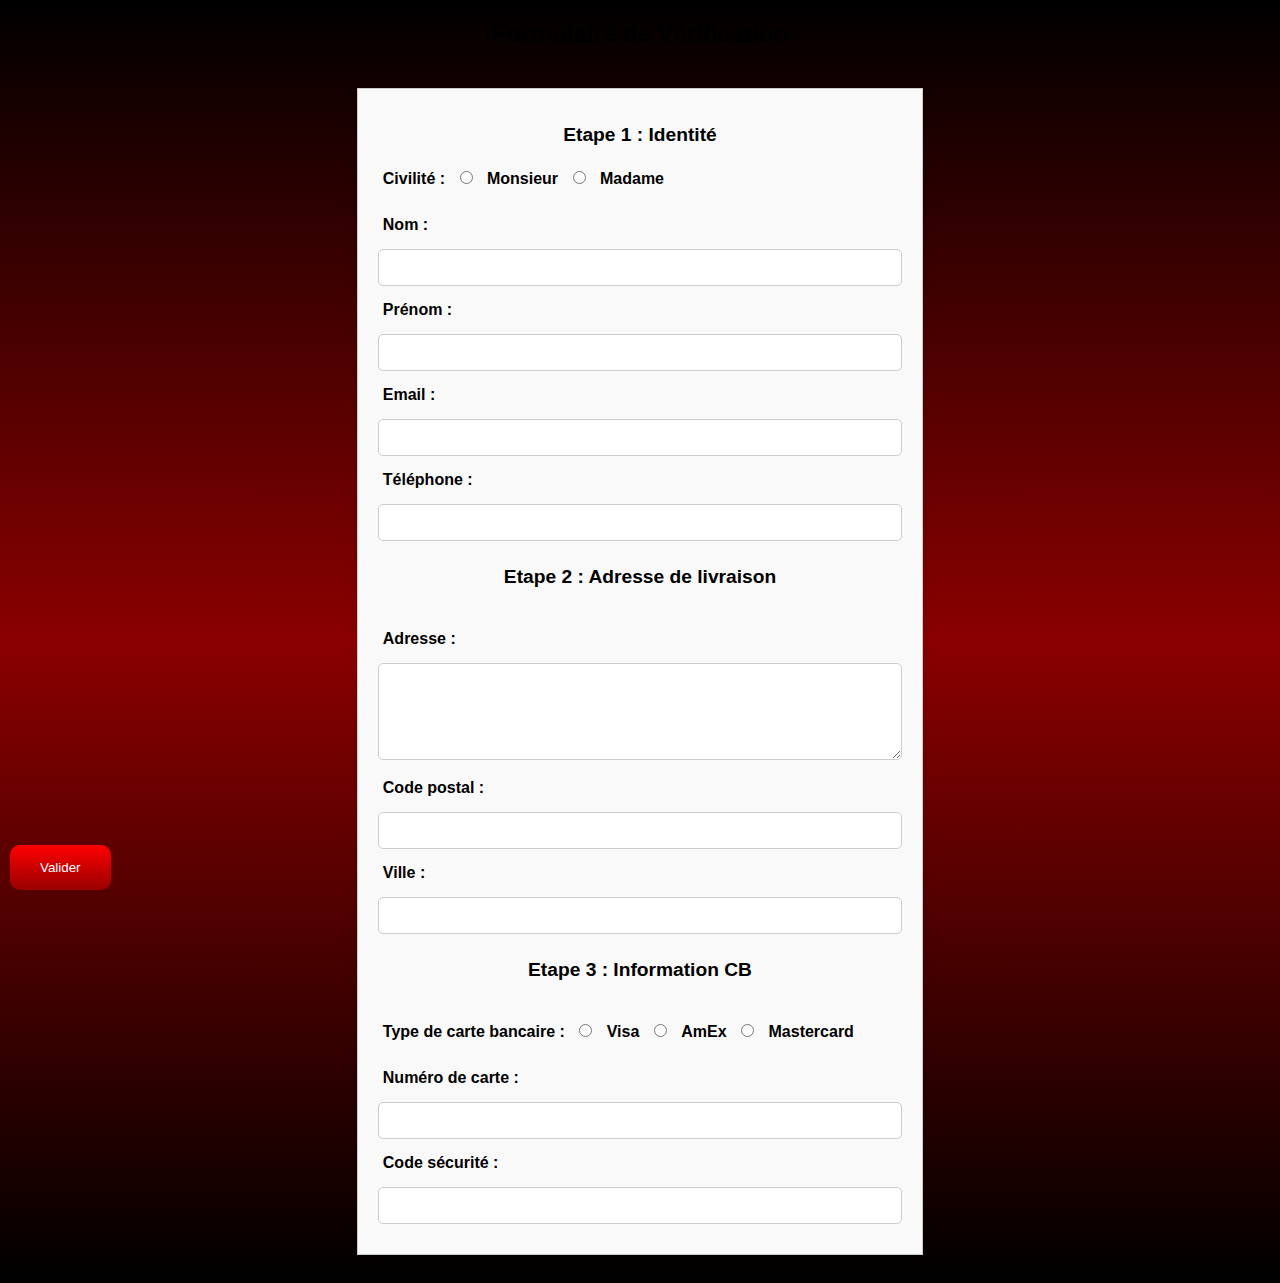
<file: Formulaire/index.html>
<!DOCTYPE html>
<html lang="en">
<head>
  <meta charset="UTF-8">
  <meta name="viewport" content="width=device-width, initial-scale=1.0">
  <title>Vérification de Formulaire</title>
  <script src="js/script.js" defer></script>
  <link rel="stylesheet" href="css/style.css">
</head>
<body>

<h2>Formulaire de Vérification</h2>

<form id="monFormulaire" onsubmit="return verifierFormulaire(event)">

  <p>Etape 1 : Identité</p>

  <label>Civilité :</label>
  <input type="radio" id="choix1" name="choix" value="option1">
  <label for="choix1">Monsieur</label>
  <input type="radio" id="choix2" name="choix" value="option2">
  <label for="choix2">Madame</label>
  <p id="erreurChoix" class="message-erreur hidden">Veillez faire ce choix !</p>
  <br>
  <br>

  <label for="nom">Nom :</label>
  <input type="text" id="nom" name="nom">
  <p id="erreurNom" class="message-erreur hidden">Veillez entrer votre nom !</p>

  <br>

  <label for="prenom">Prénom :</label>
  <input type="text" id="prenom" name="prenom">
    <p id="erreurPrenom" class="message-erreur hidden">Veillez entrer votre prénom !</p>
  <br>

  <label for="email">Email :</label>
  <input type="text" id="email" name="email">
    <p id="erreurEmail" class="message-erreur hidden">Veillez entrer votre email !</p>
  <br>

  <label for="telephone">Téléphone :</label>
  <input type="text" id="telephone" name="telephone">
    <p id="erreurTelephone" class="message-erreur hidden">Veillez entrer votre numéro de téléphone !</p>
  <br>

  <p>Etape 2 : Adresse de livraison</p>

  <br>

  <label for="zonetexte">Adresse :</label>
  <textarea id="zonetexte" name="zonetexte" rows="5" cols="50"></textarea>
  <p id="erreurZonetexte" class="message-erreur hidden">Veillez entrer votre adresse !</p>
  <br>

  <label for="cp">Code postal :</label>
  <input type="text" id="cp" name="cp">
  <p id="erreurCp" class="message-erreur hidden">Veillez entrer votre code postal !</p>
  <br>

  <label for="ville">Ville :</label>
  <input type="text" id="ville" name="ville">
  <p id="erreurVille" class="message-erreur hidden">Veillez entrer votre ville !</p>
  <br>

  <p>Etape 3 : Information CB</p>

  <br>

  <label>Type de carte bancaire :</label>
  <input type="radio" id="choix1cb" name="choix2" value="option1">
  <label for="choix1cb">Visa</label>
  <input type="radio" id="choix2cb" name="choix2" value="option2">
  <label for="choix2cb">AmEx</label>
  <input type="radio" id="choix3cb" name="choix2" value="option3">
  <label for="choix3cb">Mastercard</label>
  <p id="erreurChoix2" class="message-erreur hidden">Veillez faire ce choix !</p>

  <br>
  <br>
  <label for="numCart">Numéro de carte :</label>
  <input type="text" id="numCart" name="numCart">
  <p id="erreurNumCart" class="message-erreur hidden">Veillez entrer votre numéro de carte !</p>
  <br>

  <label for="cods">Code sécurité :</label>
  <input type="text" id="cods" name="cods">
  <p id="erreurCods" class="message-erreur hidden">Veillez entrer votre code sécurité !</p>
  <br>

  <input type="submit" value="Valider">

</form>

</body>
</html>
</file>
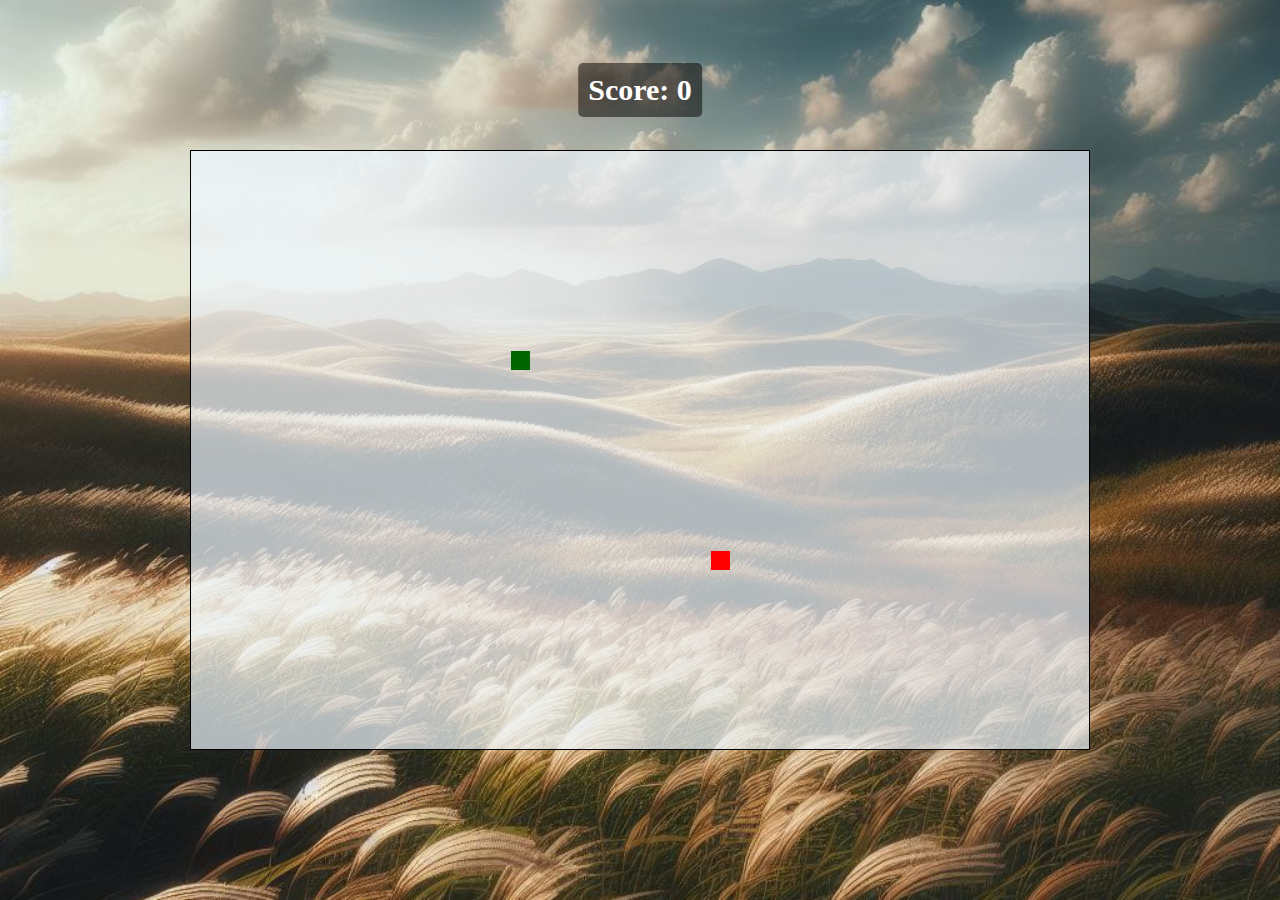
<file: Jeu_Serpent/index.html>
<!DOCTYPE html>
<html lang="en">
<head>
    <meta charset="UTF-8">
    <meta name="viewport" content="width=device-width, initial-scale=1.0">
    <title>Snake Game</title>
    <link rel="stylesheet" href="./css/style.css">
    <link rel="icon" type="image/jpg"  href="image/icone2.jpg">
</head>
<body>
<div class="score" id="score"></div>
<div class="game-container" id="gameContainer" >
</div>

<script src="./js/script.js"></script>
</body>
</html>
</file>
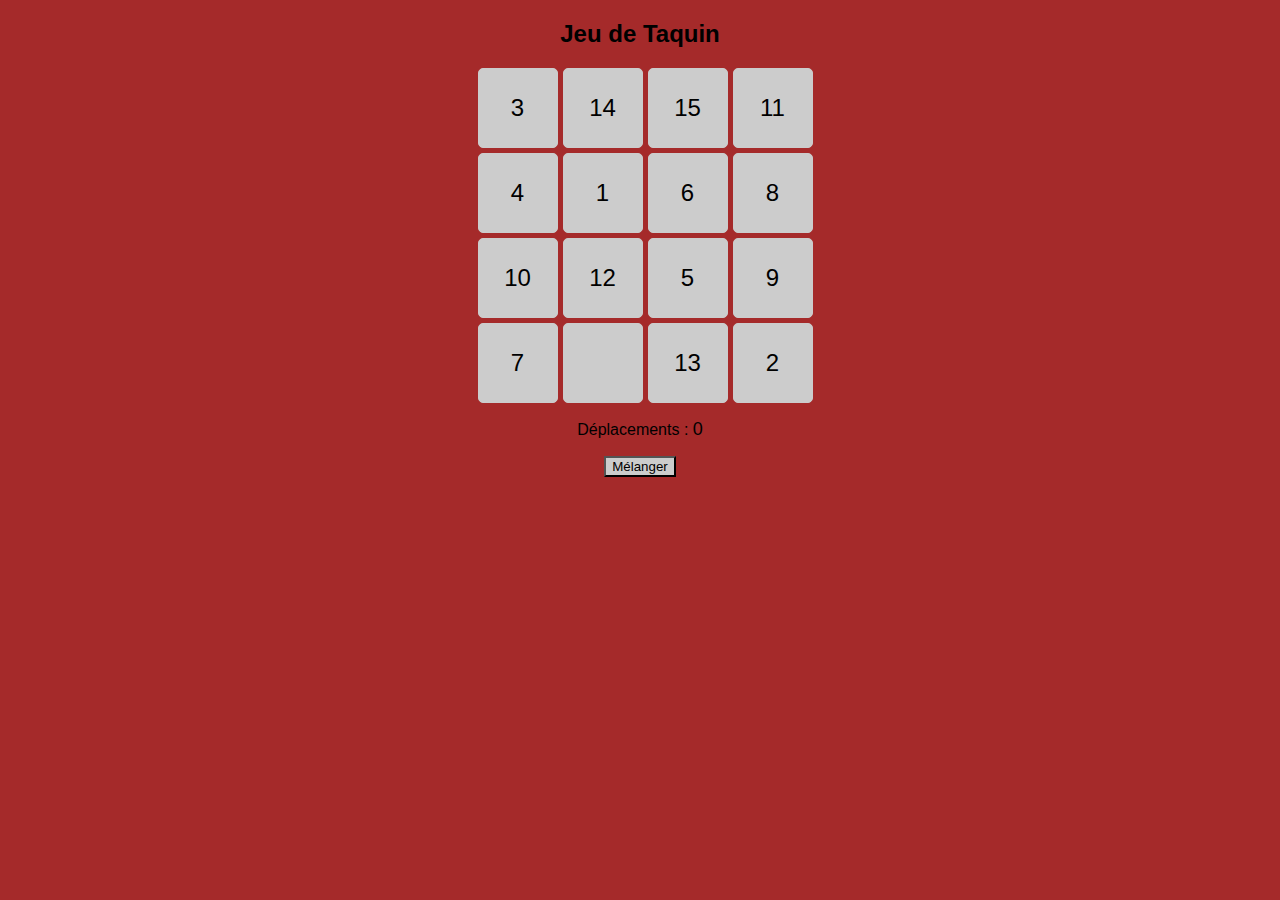
<file: Taquin/index.html>
<!DOCTYPE html>
<html lang="en">
<head>
    <meta charset="UTF-8">
    <meta name="viewport" content="width=device-width, initial-scale=1.0">
    <title>Jeu de Taquin</title>
    <link rel="stylesheet" href="css/style.css">
</head>
<body>

<h2>Jeu de Taquin</h2>

<div id="jeu" class="jeu-container" >
    <button class="button" id="c1"></button>
    <button class="button" id="c2"></button>
    <button class="button" id="c3"></button>
    <button class="button" id="c4"></button>
    <button class="button" id="c5"></button>
    <button class="button" id="c6"></button>
    <button class="button" id="c7"></button>
    <button class="button" id="c8"></button>
    <button class="button" id="c9"></button>
    <button class="button" id="c10"></button>
    <button class="button" id="c11"></button>
    <button class="button" id="c12"></button>
    <button class="button" id="c13"></button>
    <button class="button" id="c14"></button>
    <button class="button" id="c15"></button>
    <button class="button" id="c16"></button>
</div>

<p>Déplacements : <span id="compteurDeplacements">0</span></p>

<button class="button2" onclick="melangerTaquin()" id="melange">Mélanger</button>

<script src="js/script.js"></script>

</body>
</html>
</file>
<file: Formulaire/css/style.css>
body {
    font-family: 'Arial', sans-serif;
    text-align: center;
    background: linear-gradient(to bottom,  #000, darkred, #000);
}

form {
    display: inline-block;
    text-align: left;
    margin: 20px auto;
    max-width: 600px;
    padding: 20px;
    border: 1px solid #ccc;
    box-shadow: 0 0 10px rgba(0, 0, 0, 0.1);
    background-color: #f9f9f9;
}


input[type="text"],
textarea {
    width: 100%;
    padding: 10px;
    margin: 10px 0;
    box-sizing: border-box;
    border: 1px solid #ccc;
    border-radius: 5px;
    background-color: #fff;
    resize: vertical;
}

input[type="submit"] {
    background: linear-gradient(to bottom, #ff0000 0%, #990000 100%);
    color: white;
    padding: 15px 30px;
    border: none;
    border-radius: 10px;
    cursor: pointer;
    transition: background 0.3s;
    position: fixed;
    bottom: 10px;
    left: 10px;
}

input[type="submit"]:hover {
    background: linear-gradient(to bottom, #990000 0%, #ff0000 100%);
}


.message-erreur {
    color: red;
    border-radius: 3px;
    border-color: red;
    border: 1px solid;
    padding: 5px;
    margin-top: 5px;
    display: flow;
}

.champ-invalide {
    border: 1px solid red;
}


form p {
    text-align: center;
    font-weight: bold;
    font-size: 1.2em;
    margin-top: 15px;
}


form label {
    display: inline-block;
    margin: 5px;
    font-weight: bold;
}


form input[type="radio"] {
    margin-right: 5px;
}


.hidden {
    display: none;
}
</file>
<file: Jeu_Serpent/css/style.css>
body {
    display: flex;
    justify-content: center;
    align-items: center;
    height: 100vh;
    margin: 0;
    background-image: url("../image/background.jpg");
    background-size: cover;
    background-repeat: no-repeat;
    background-position: center;
}


div {
    box-sizing: border-box;
}

.game-container {
    position: relative;
    width: 900px;
    height: 600px;
    border: 1px solid #000;
    background-color: rgba(240, 248, 255, 0.70);
}

.snake {
    width: 19px;
    height: 19px;
    background-color: #26bd26;
    position: absolute;
    z-index: 1;
}


.snake-head {
    background-color: darkgreen;
}

.food {
    width: 19px;
    height: 19px;
    background-color: red;
    position: absolute;
}

.score {
    position: absolute;
    top : 10%;
    left: 50%;
    transform: translate(-50%, -50%);
    font-size: 30px;
    font-weight: bold;
    color: white;
    background-color: rgba(0, 0, 0, 0.5);
    padding: 10px;
    border-radius: 5px;
}
</file>
<file: Taquin/css/style.css>
body {
    font-family: 'Arial', sans-serif;
    text-align: center;
    background-color: brown;
}

.jeu-container {
    display: grid;
    grid-template-columns: repeat(4, 80px);
    grid-template-rows: repeat(4, 80px);
    grid-gap: 5px;
    margin-top: 20px;
    justify-content: center;
    align-items: center;
}

.button {
    width: 80px;
    height: 80px;
    font-size: 24px;
    cursor: pointer;
    border: 1px solid #ccc;
    display: flex;
    align-items: center;
    justify-content: center;
    border-radius: 5px;
    background-color: #cccccc;
    margin: 5px;
}

#compteurDeplacements {
    font-size: 18px;
}

.button2{
    background-color: #cccccc;
}

.button2:hover{
    background-color: #f0f0f0;
}

.button:hover {
    background-color: #f0f0f0;
}
</file>
